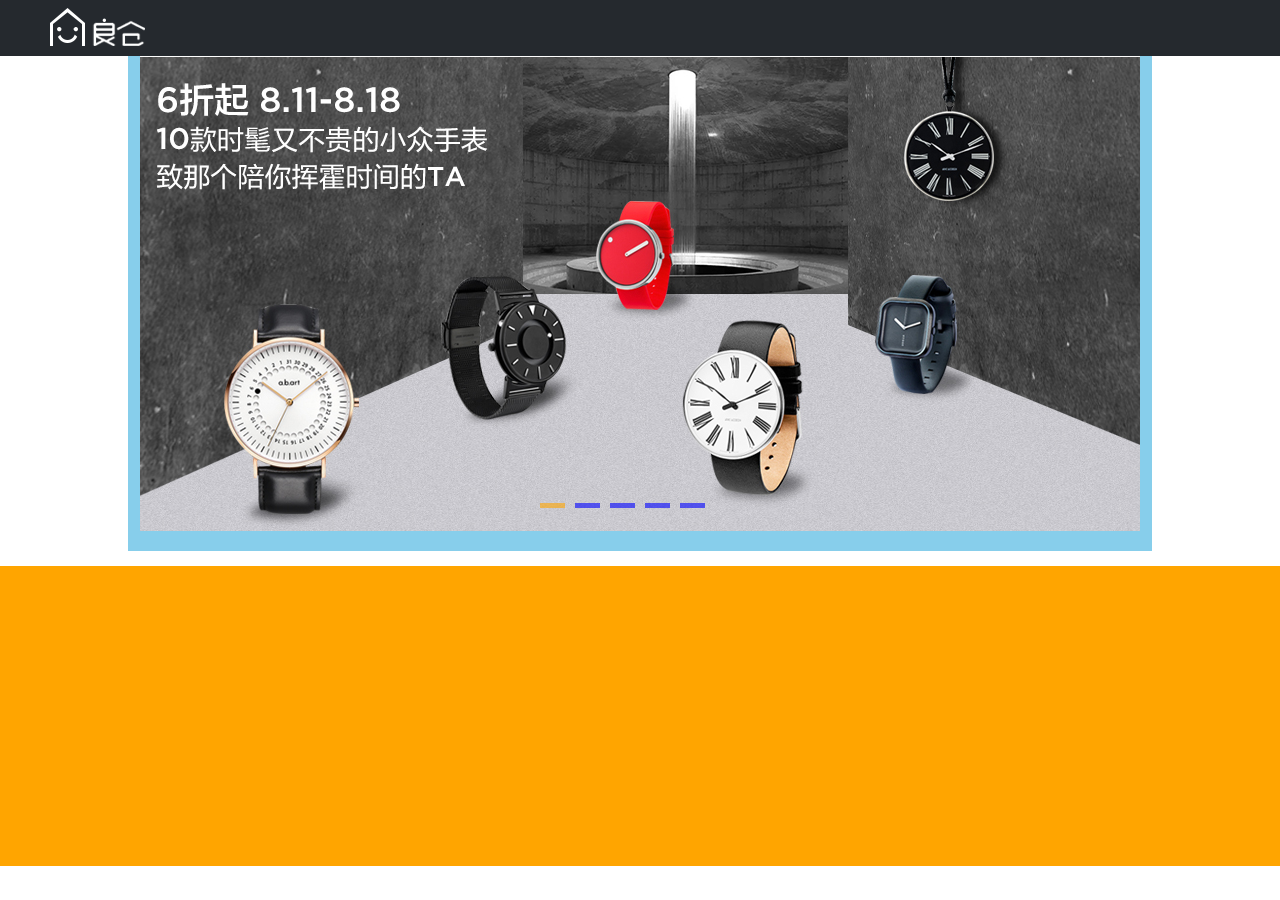
<file: 粮仓/index.html>
<!DOCTYPE html>
<html>
	<head>
		<meta charset="utf-8" />
		<title></title>
	<link rel="stylesheet" type="text/css" href="css/css.css">
	</head>
	<body>
		<header>
			<div class="odiv">
				<a href=""><em></em></a>
			</div>
			<ul id="u1">
			   
		    </ul> 
		</header>
		<section>
			<div class="autoplay">
				<em class="em1"></em>
				<em class="em2"></em>
				<div class="m_unit">
				  <ul >
					 
				     <li><a href="#"><img src="img/0.jpg" alt="" /></a></li>
				     <li><a href="#"><img src="img/1.jpg" alt="" /></a></li>
				     <li><a href="#"><img src="img/2.jpg" alt="" /></a></li>
				     <li><a href="#"><img src="img/3.jpg" alt="" /></a></li>
				     <li><a href="#"><img src="img/4.jpg" alt="" /></a></li>
				     
			      </ul>
				</div>
			    <div class="circles">
			        <ol>
				        <li class="cur"></li>
				        <li></li>
				        <li></li>
				        <li></li>
				        <li></li>
		            </ol>
		        </div>
			</div>
			<ul class="u2">
				<!--"'<li><img src='"+obj.data[i].goods_thumb+"'/><p>'+obj.data[i].goods_name+'</p><p>'+obj.data[i].goods_desc+'</p><p>'+obj.data[i].price+'</p></li>'"-->
				
			</ul>
		</section>
		<footer>
			
		</footer>
		
		
		
		
		
		
		
		
		
		
		
		
		
		
		
		
		<script src="js/jquery-1.12.3.min.js" type="text/javascript" charset="utf-8"></script>
		<script type="text/javascript">
			
			
			$.get("http://h6.duchengjiu.top/shop/api_cat.php",function(data){
				var obj=data;
				for(var i=0;i<obj.data.length;i++){
					$("#u1").append('<li><a href="list.html?cat_id=' +obj.data[i].cat_id+ '">'+obj.data[i].cat_name+'</a></li>')
				}
			});
			$.get("http://h6.duchengjiu.top/shop/api_goods.php",function(data){
				var obj=data;
				for(var i=0;i<obj.data.length;i++){
					$(".u2").append('<li><img src="' +obj.data[i].goods_thumb+ '" /><a href="" ><p>' +obj.data[i].goods_name+ '</p></a><p class="two">' +obj.data[i].goods_desc+ '</p><p class="price">' +obj.data[i].price+ '</p></li>')
				}
			})
			
			
			//----------------------------------
			
			var $autoplay=$(".autoplay");
			var $m_unit=$(".m_unit")
			var $imglis=$(".m_unit li");
			var $cilcleslis = $(".circles ol li");
			var idx=0;
			$(".m_unit ul").append($imglis.eq(0).clone());
		
		   
            
            var timer=setInterval((rightBtnHandler),3000);
            $autoplay.mouseenter(function(){
			    clearInterval(timer);
		    });
		    $autoplay.mouseleave(function(){
			timer = setInterval(rightBtnHandler, 2000);
		});
            
            
             $(".em2").click(function(){
		    	rightBtnHandler();
		    });
		    function rightBtnHandler(){
			  
			   if($m_unit.is(":animated")) return;
			
			   idx++;
			   $m_unit.animate({"left" : -1000* idx},500,function(){
				   if(idx > 4){
					   idx = 0;
					   $m_unit.css("left",0);
				    }
			    });
			    changeCircle();
	     	}
	        $(".em1").click(function(){
	        	
	        	if($m_unit.is(":animated")) return;
	        	idx--;
			    if(idx < 0){
				    idx = 4;
				  $m_unit.css("left",-5 * 1000);
			    }
			    $m_unit.animate({"left" : -1000 * idx},500);
			    changeCircle();
	        });
	        
	        $cilcleslis.click(function(){
	        	idx=$(this).index();
	        	$m_unit.animate({"left" : -1000 * idx},400);
	        	changeCircle();
	        })
	        function changeCircle(){
	        	var n=idx<=4?idx:0;
	        	$cilcleslis.eq(n).addClass("cur").siblings().removeClass("cur");
	        }
		</script>
	</body>
</html>
</file>
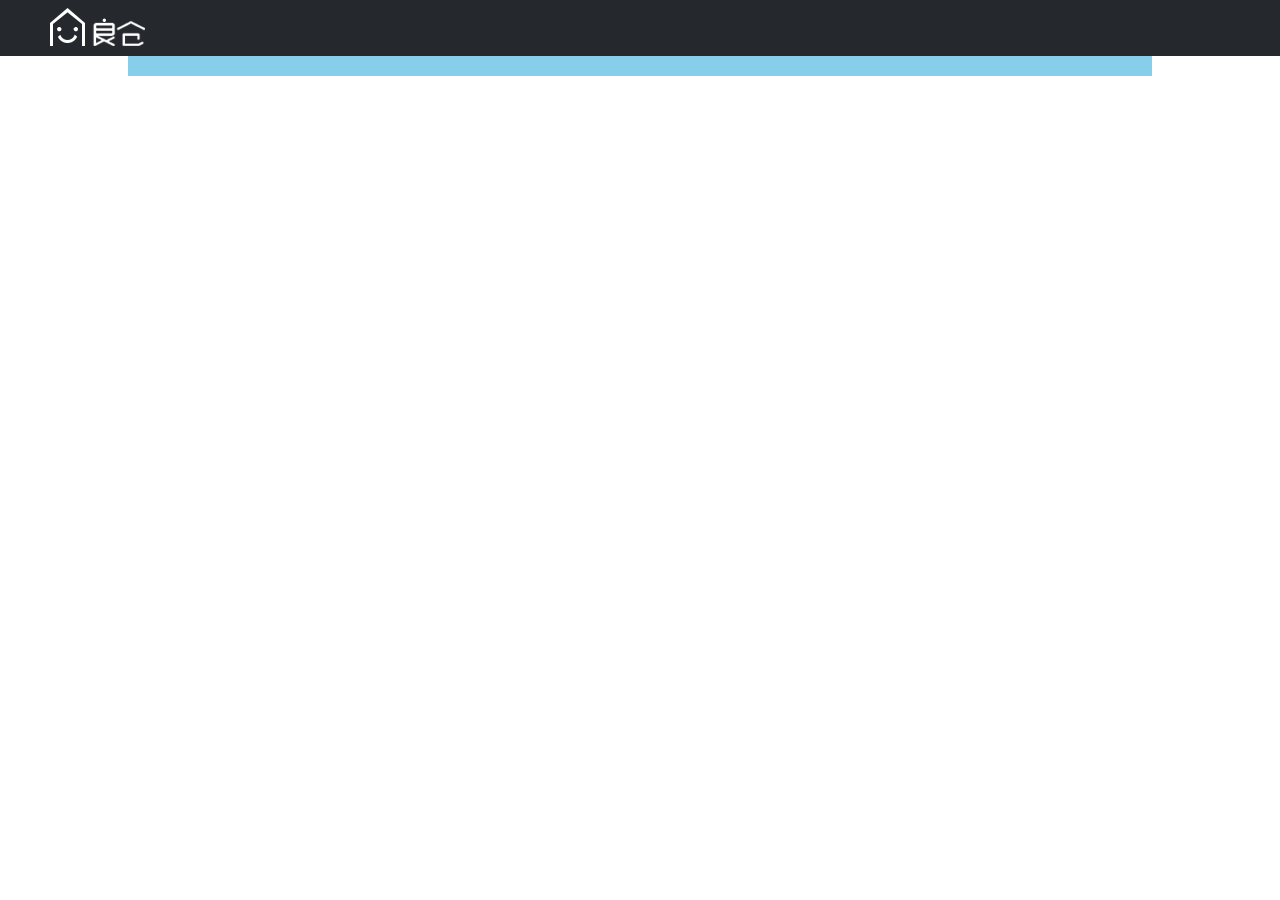
<file: 粮仓/list.html>
<!DOCTYPE html>
<html>
	<head>
		<meta charset="UTF-8">
		<title></title>
		<link rel="stylesheet" type="text/css" href="css/css.css">
	</head>
	<body>
		<header>
			<div class="odiv">
				<a href=""><em></em></a>
			</div>
			<ul id="u1">
			   
		    </ul> 
		</header> 
		<section>
			
			<ul class="u2">
				<!--"'<li><img src='"+obj.data[i].goods_thumb+"'/><p>'+obj.data[i].goods_name+'</p><p>'+obj.data[i].goods_desc+'</p><p>'+obj.data[i].price+'</p></li>'"-->
				
			</ul>
		</section>
		<script src="js/jquery-1.12.3.min.js" type="text/javascript" charset="utf-8"></script>
		<script type="text/javascript">
			$.get("http://h6.duchengjiu.top/shop/api_cat.php",function(data){
				var obj=data;
				for(var i=0;i<obj.data.length;i++){
					$("#u1").append('<li><a href="list.html?cat_id=' +obj.data[i].cat_id+ '">'+obj.data[i].cat_name+'</a></li>')
				}
			});
			
			var str=location.search.substr(1);
			var catId = str.split("=");
			
			$.ajax({
				type:"get",
				url:"http://h6.duchengjiu.top/shop/api_goods.php",
				"data": {
					"cat_id": catId[1]
				},
				"dataType": "json",
				"success": function(data){
					var obj=data;
					for(var i=0;i<obj.data.length;i++){
					$(".u2").append('<li><img src="' +obj.data[i].goods_thumb+ '" /><a href="" ><p>' +obj.data[i].goods_name+ '</p></a><p class="two">' +obj.data[i].goods_desc+ '</p><p class="price">' +obj.data[i].price+ '</p></li>')
					}
				}
			});
		</script>
	</body>
</html>
</file>
<file: 粮仓/css/css.css>
*{ 
	padding: 0;
    margin: 0;	
}
header{
	width: 100%;
}
header .odiv{
	background-color: #25292E;
	height: 56px;
	width: 100%;overflow: hidden;
}
header .odiv em{
	float: left;
	height: 38px;
	width: 95px;
	background:url(../img/icon.png);
	margin-left:50px ;
	margin-top: 8px;
	
}
header .odiv em:hover{
	opacity: 0.8;
}
header #u1{
	overflow: hidden;
	margin-left: 68px;

}
header #u1 li{
	display: block;
	float: left;
	width: 120px;
	height: 50px;
	line-height: 50px;
	text-align: center;			
}
header #u1 li:hover{
	background-color: palegoldenrod;
}
header #u1 li a{
	color: black;
}
section {
	overflow: hidden;
	margin:0 auto;
	width: 80%;
	background: skyblue;
}
section .autoplay{
	margin-top: 20px;
	width: 1000px;
	height: 475px;
	background-color: red;
	overflow: hidden;
    margin: 0 auto;
    position: relative;
}
section .autoplay .m_unit{
	position: absolute;
	width: 9000px;
	top: 0;
			left: 0;
}
section .autoplay ul{
	list-style: none;
}
section .autoplay ul li{
	width: 1000px;
	height: 475px;
	float: left;		
}
section .autoplay ul li img{
	width: 1000px;
	height: 475px;	position: absolute;
}
.circles{
	position: absolute;
	bottom: 10px;
	right: 400px;
	width: 200px;
	height: 18px;	
}
.circles ol{
	list-style: none;
}
.circles ol li{
	float: left;
	width: 25px;		
	height: 5px;		
	margin-right: 10px;
	opacity: 0.6;	
	background-color: blue;
	cursor: pointer;
}	
.circles ol .cur{
	background-color: orange;opacity: 0.6;
}	
section .autoplay:hover em{
	display: block;
	opacity: 0.9;
}
section .autoplay .em1{

	        position: absolute;
			width: 40px;
			height: 40px;
			top: 50%;
			margin-top: -20px;
			background-image:url(../img/icon.png);
			background-position:-148px -639px ;
			z-index: 999;left: 10px;display: none;
}
section .autoplay .em2{
	        position: absolute;
			width: 40px;
			height: 40px;
			top: 50%;
			margin-top: -20px;
			display: none;
			z-index: 999;right: 10px;
			background-image:url(../img/icon.png);
			background-position:-148px -681px ;
}
section .u2{
	margin-top:20px ;
	margin-left: 18px;
}
section .u2 li{
	display: block;
	width: 330px;
	height: 500px;
	background: peru;
	float:left;
	margin-left: 15px;
	margin-top: 10px;
	text-align: center;
	position: relative;
	text-decoration: none;
}

section .u2 li img{
	width: 330px;
}
section .u2 li img:hover{
	opacity: 0.8;
}
section .u2 li p{
	text-align: center;
	
}
.price{
	background: indianred;
	font-size: 16px;
	color: white;
	position: absolute;
	top:480px;
	width:330px ;
}
.two{
	font-size: 12px;
}
footer{
	width: 100%;
	height: 300px;
	background-color: orange;
	margin-top: 15px;
}
</file>
